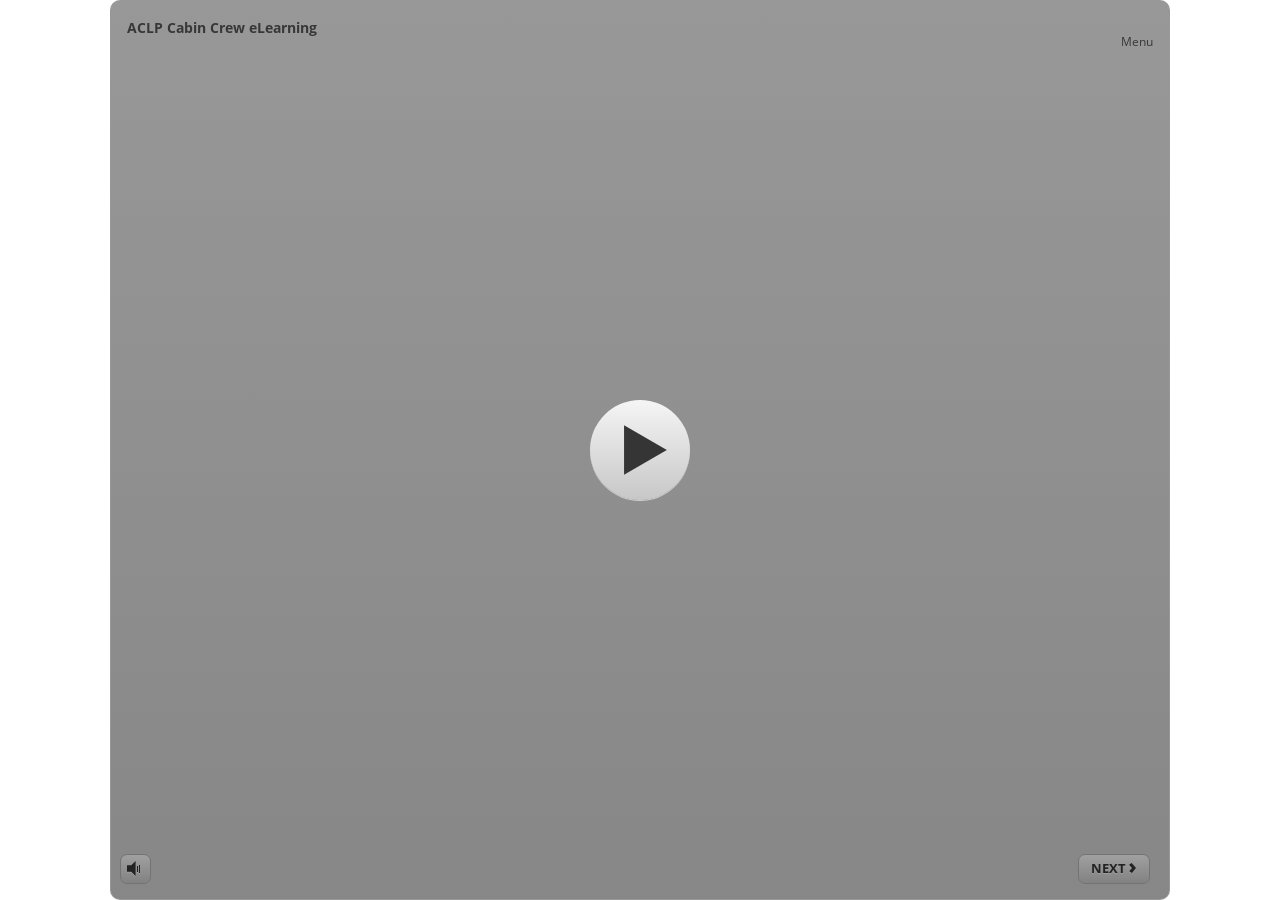
<file: index.html>
﻿<!doctype html>
<html lang="en-US">
<head>
  <meta charset="utf-8">
  <!-- Created using Storyline 360 x64 - http://www.articulate.com  -->
  <!-- version: 3.94.33511.0 -->
  <title>ACLP Cabin Crew eLearning</title>
  <meta http-equiv="x-ua-compatible" content="IE=edge"/>
  <meta name="viewport" content="width=device-width,initial-scale=1,user-scalable=no,shrink-to-fit=no,minimal-ui"/>
  <meta name="apple-mobile-web-app-capable" content="yes"/>
  <style>
    html, body { height: 100%; padding: 0; margin: 0 }
    #app { height: 100%; width: 100%; }
  </style>

  <script>
    window.DS = {};
    window.globals = {
      DATA_PATH_BASE: '',
      HAS_FRAME: true,
      HAS_SLIDE: true,

      lmsPresent: false,
      tinCanPresent: false,
      cmi5Present: false,
      aoSupport: false,
      scale: 'show all',
      captureRc: false,
      browserSize: 'fullscreen',
      bgColor: '#FFFFFF',
      features: 'DropInAcc,DropInBase,DropInCore,DropInInteractions,DropInMisc,DropInVectors,DropInVideo,LayerPresentAsDialog,MultipleQuizTracking,UpdatedThemeEditor',
      themeName: 'classic',
      preloaderColor: '#FFFFFF',
      suppressAnalytics: false,
      productChannel: 'stable',
      publishSource: 'storyline',
      aid: 'auth0|c0dad300-3bee-0134-ec0c-22000b10852c',
      cid: 'c67ae3bb-42a1-4ee0-827a-f5120dc99d04',
      playerVersion: '3.94.33511.0',
      publishTimestamp: '2024-12-18T18:48:22.9662085Z',
      maxIosVideoElements: 10,
      connectionSettings: { mode: 'disabled' },
      hasFeature: function(feature) {
        return this.features.split(',').includes(feature);
      },
      
      parseParams: function(qs) {
        if (window.globals.parsedParams != null) {
          return window.globals.parsedParams;
        }
        qs = (qs || window.location.search.substr(1)).split('+').join(' ');
        var params = {},
            tokens,
            re = /[?&]?([^=]+)=([^&]*)/g;

        while (tokens = re.exec(qs)) {
          params[decodeURIComponent(tokens[1]).trim()] =
            decodeURIComponent(tokens[2]).trim();
        }
        window.globals.parsedParams = params;
        return params;
      }

    };
  </script>
  <script>
    var isIe11 = ('ActiveXObject' in window || window.MSBlobBuilder != null)
      && window.msCrypto != null && !window.ActiveXObject;
    if (isIe11) {
      window.globals.unsupportedBrowser = true;
      document.write(atob('[base64]'));
    }
  </script>

  <script>
    if (window.globals.hasFeature('MultiLanguageSinglePackageSupport')) {
      
      
    }
  </script>

  
  <script>window.THREE = { };</script>
  
</head>
<body style="background: #FFFFFF" class="cs-HTML theme-classic">
  <!-- 360 -->
  <script>!function(){var e,i=/iPhone/i,o=/iPod/i,n=/iPad/i,t=/\biOS-universal(?:.+)Mac\b/i,r=/\bAndroid(?:.+)Mobile\b/i,a=/Android/i,d=/(?:SD4930UR|\bSilk(?:.+)Mobile\b)/i,p=/Silk/i,l=/Windows Phone/i,u=/\bWindows(?:.+)ARM\b/i,b=/BlackBerry/i,s=/BB10/i,c=/Opera Mini/i,f=/\b(CriOS|Chrome)(?:.+)Mobile/i,h=/Mobile(?:.+)Firefox\b/i,v=function(e){return void 0!==e&&"MacIntel"===e.platform&&"number"==typeof e.maxTouchPoints&&e.maxTouchPoints>1&&"undefined"==typeof MSStream};e=function(e){var m={userAgent:"",platform:"",maxTouchPoints:0};e||"undefined"==typeof navigator?"string"==typeof e?m.userAgent=e:e&&e.userAgent&&(m={userAgent:e.userAgent,platform:e.platform,maxTouchPoints:e.maxTouchPoints||0}):m={userAgent:navigator.userAgent,platform:navigator.platform,maxTouchPoints:navigator.maxTouchPoints||0};var g=m.userAgent,y=g.split("[FBAN");void 0!==y[1]&&(g=y[0]),void 0!==(y=g.split("Twitter"))[1]&&(g=y[0]);var A=function(e){return function(i){return i.test(e)}}(g),w={apple:{phone:A(i)&&!A(l),ipod:A(o),tablet:!A(i)&&(A(n)||v(m))&&!A(l),universal:A(t),device:(A(i)||A(o)||A(n)||A(t)||v(m))&&!A(l)},amazon:{phone:A(d),tablet:!A(d)&&A(p),device:A(d)||A(p)},android:{phone:!A(l)&&A(d)||!A(l)&&A(r),tablet:!A(l)&&!A(d)&&!A(r)&&(A(p)||A(a)),device:!A(l)&&(A(d)||A(p)||A(r)||A(a))||A(/\bokhttp\b/i)},windows:{phone:A(l),tablet:A(u),device:A(l)||A(u)},other:{blackberry:A(b),blackberry10:A(s),opera:A(c),firefox:A(h),chrome:A(f),device:A(b)||A(s)||A(c)||A(h)||A(f)},any:!1,phone:!1,tablet:!1};return w.any=w.apple.device||w.android.device||w.windows.device||w.other.device,w.phone=w.apple.phone||w.android.phone||w.windows.phone,w.tablet=w.apple.tablet||w.android.tablet||w.windows.tablet,w}(),"object"==typeof exports&&"undefined"!=typeof module?module.exports=e:"function"==typeof define&&define.amd?define((function(){return e})):this.isMobile=e}();
    window.isMobile.apple.tablet = window.isMobile.apple.tablet ||
      (navigator.platform === 'MacIntel' && navigator.maxTouchPoints > 1);
    window.isMobile.apple.device = window.isMobile.apple.device || window.isMobile.apple.tablet;
    window.isMobile.tablet = window.isMobile.tablet || window.isMobile.apple.tablet;
    window.isMobile.any = window.isMobile.any || window.isMobile.apple.tablet;
  </script>

  <div id="focus-sink" tabindex="-1"></div>

  <div id="preso"></div>
  <script>
    (function() {

      var classTypes = [ 'desktop', 'mobile', 'phone', 'tablet' ];

      var addDeviceClasses = function(prefix, testObj) {
        var curr, i;
        for (i = 0; i < classTypes.length; i++) {
          curr = classTypes[i];
          if (testObj[curr]) {
            document.body.classList.add(prefix + curr);
          }
        }
      };

      var params = window.globals.parseParams(),
          isDevicePreview = params.devicepreview === '1',
          isPhoneOverride = params.deviceType === 'phone' || (isDevicePreview && params.phone == '1'),
          isTabletOverride = (params.deviceType === 'tablet' || isDevicePreview) && !isPhoneOverride,
          isMobileOverride = isPhoneOverride || isTabletOverride;

      var deviceView = {
        desktop: !window.isMobile.any && !isMobileOverride,
        mobile: window.isMobile.any || isMobileOverride,
        phone: isPhoneOverride || (window.isMobile.phone && !isTabletOverride),
        tablet: isTabletOverride || window.isMobile.tablet
      };

      window.globals.deviceView = deviceView;
      window.isMobile.desktop = !window.isMobile.any;
      window.isMobile.mobile = window.isMobile.any;

      addDeviceClasses('view-', deviceView);

    })();
  </script>
  
  <script src='story_content/triggers.js' type=text/javascript></script>
<script src='story_content/user.js' type=text/javascript></script>
  <div class="slide-loader"></div>

  <script>
    if (window.globals.deviceView.isMobile) { var doc = document, loader = doc.body.querySelector('.slide-loader'); [ 1, 2, 3 ].forEach(function(n) { var d = doc.createElement('div'); d.style.backgroundColor = window.globals.preloaderColor; d.classList.add('mobile-loader-dot'); d.classList.add('dot' + n); loader.appendChild(d); }); }
  </script>

  <div class="mobile-load-title-overlay" style="display: none">
    <div class="mobile-load-title">ACLP Cabin Crew eLearning</div>
  </div>

  <div class="mobile-chrome-warning"></div>

  
<style>
  .warn-connection-dialog {
    display: none;
    background: transparent;
    pointer-events: all;
    position: fixed;
    left: 0;
    top: 0;
    width: 100%;
    height: 100%;
    z-index: 999;
  }

  .warn-connection-content {
    pointer-events: all;
    border-radius: 4px;
    background: white;
    border: 1px solid #E7E7E7;
    color: #333333;
    box-shadow: 0 2px 4px rgba(0, 0, 0, 0.25);
    transition: all 150ms ease-out;
    position: absolute;
    white-space: nowrap;
  }

  .view-phone.is-landscape .warn-connection-content {
    left: 23px;
    bottom: 23px;
  }

  .view-tablet.is-landscape .warn-connection-content {
    left: 50%;
    top: 20px;
    transform: translateX(-50%);
  }

  .view-mobile.is-portrait .warn-connection-content {
    transform: translate(-50%, calc(-100% - 15px));
  }

  .warn-connection-content p {
    display: inline-block;
    margin: 0 8px 0 0;
    line-height: 33px;
    font-size: 11px;
  }

  .warn-connection-content svg {
    position: relative;
    vertical-align: middle;
    margin: 0 2px 2px 8px;
  }

  .view-desktop .warn-connection-content {
    left: 1.5em;
    bottom: 1.5em;
  }

  .view-desktop .warn-connection-content p {
    font-size: 1.1em;
  }

  .is-offline .warn-connection-dialog {
    display: block;
  }

  .is-offline .cs-panel * {
    pointer-events: none !important;
  }

  .is-offline .cs-panel {
    pointer-events: all !important;
  }

  .is-offline #nav-controls * {
    pointer-events: none !important;
  }

  .is-offline #nav-controls {
    pointer-events: all !important;
  }
</style>

<div class="warn-connection-dialog" role="alertdialog" aria-modal="true" tabindex="0" aria-labelledby="warn-connection-message">
  <div class="warn-connection-content">
    <svg width="17" height="15" viewBox="0 0 17 15" xmlns="http://www.w3.org/2000/svg">
      <path fill="#8F0000" stroke="white" d="M16.07,12.98 L15.88,12.23 L9.51,1.21 C8.97,0.26,7.6,0.26,7.06,1.21 L0.69,12.23 C0.15,13.16,0.81,14.36,1.91,14.36 H14.65 C15.47,14.36,16.05,13.7,16.07,12.98 Z"/>
      <path fill="white" stroke="white" d="M8.58,5.5 C8.35,5.28,8.5,5.35,8.21,5.32 C8.09,5.35,7.97,5.49,7.96,5.67 C7.97,5.79,7.98,5.92,7.98,6.04 L7.98,6.04 C7.99,6.17,8,6.31,8.01,6.43 L8.01,6.44 C8.03,6.92,8.06,7.41,8.09,7.9 L8.09,7.9 C8.12,8.39,8.14,8.88,8.17,9.37 C8.17,9.39,8.18,9.42,8.2,9.44 C8.23,9.46,8.25,9.47,8.28,9.47 C8.31,9.47,8.34,9.46,8.35,9.44 C8.37,9.43,8.38,9.4,8.39,9.35 L8.39,9.34 C8.39,9.24,8.4,9.15,8.4,9.05 L8.4,9.05 C8.41,8.96,8.41,8.86,8.42,8.75 C8.43,8.44,8.45,8.12,8.47,7.81 L8.47,7.81 C8.49,7.49,8.51,7.18,8.53,6.87 C8.55,6.46,8.56,6.05,8.59,5.64 L8.6,5.62 C8.6,5.57,8.59,5.53,8.58,5.5 L8.21,5.32 Z"/>
      <circle fill="white" stroke="white" cx="8.3" cy="11.35" r="0.3"/>
    </svg>
    <p id="warn-connection-message">You are offline. Trying to reconnect...</p>
  </div>
</div>

<script>
  (function() {
    window.DS.connection = {
      warningShown: false,
      assets: {},
      loadingAssetGroup: false,
      retryDelay: 500
    };

    var connectionSettings = window.globals.connectionSettings || {};

    var useConnectionMessages = window.AbortController != null &&
      window.location.protocol != 'file:' &&
      connectionSettings.mode === 'normal';

    window.DS.connection.useConnectionMessages = useConnectionMessages;

    var assetCount = 0;
    var checkLoadedId;


    if (useConnectionMessages && connectionSettings != null) {
      var contentEl = document.querySelector('.warn-connection-content');
      var messageEl = contentEl.querySelector('p');

      if (connectionSettings.useDarkTheme) {
        contentEl.style.borderColor = '#BABBBA';
        contentEl.style.backgroundColor = '#282828';
        contentEl.style.color = '#FFFFFF';
      }

      if (connectionSettings.message != null) {
        messageEl.textContent = window.decodeURIComponent(connectionSettings.message);
      }
    }

    function checkAssetsReady() {
      for (var i in DS.connection.assets) {
        if (!DS.connection.assets[i].success) {
          return false;
        }
      }
      return true;
    }

    function stopAssetGroup() {
      if (!useConnectionMessages) { return; }

      assetCount = 0;

      DS.connection.oldAssetGroup = DS.connection.assets;
      DS.connection.assets = {};
      DS.connection.loadingAssetGroup = false;
      clearInterval(checkLoadedId);
    }

    function startAssetGroup() {
      if (!useConnectionMessages) { return; }
      var ticks = 0;
      clearInterval(checkLoadedId);
      checkLoadedId = setInterval(function() {
        var loaded = 0;
        if (assetCount === 0 && loaded === 0) {
          clearInterval(checkLoadedId);
          return;
        }

        for (var i in DS.connection.assets) {
          if (DS.connection.assets[i].success) {
            loaded++;
          }
        }

        if (assetCount === loaded && checkAssetsReady()) {
          for (var i in DS.connection.assets) {
            if (DS.connection.assets[i].action) {
              DS.connection.assets[i].action();
            }
          }
          hideWarning();
          stopAssetGroup();
        }
      }, 100)
    }

    function requiredAsset(url, action, retry, type) {
      if (!useConnectionMessages) { return; }
      if (DS.connection.assets[url]) { return; }

      DS.connection.assets[url] = {
        success: false, action: action, retry: retry, type: type
      };
      assetCount = Object.keys(DS.connection.assets).length;
      if (!DS.connection.loadingAssetGroup) {
        startAssetGroup();
      }
      DS.connection.loadingAssetGroup = true;
    }

    function assetLoaded(url) {
      if (!useConnectionMessages) { return; }
      if (DS.connection.assets[url]) {
        DS.connection.assets[url].success = true;
      }
    }

    function assetFailed(url) {
      if (!useConnectionMessages) { return; }
      if (!DS.connection.assets[url]) {
        if (/\.js$/.test(url) && url.indexOf('transcripts') === -1) {
          setTimeout(function() {
            if (DS.connection.lastSlideLoaded != null) {
              DS.connection.lastSlideLoaded();
            }
          }, DS.connection.retryDelay);
        }
        return;
      }
      if (!DS.connection.warningShown) { showWarning(); }
      if (DS.connection.assets[url].retry) {
        setTimeout(function() {
          if (!DS.connection.assets[url].success) {
            DS.connection.assets[url].retry()
          }
        }, DS.connection.retryDelay);
      }
    }

    function hideWarning() {
      document.body.classList.remove('is-offline');
      DS.connection.warningShown = false;
      enableKeys();
    }
    DS.connection.hideWarning = hideWarning

    function showWarning(btn) {
      document.body.classList.add('is-offline')
      DS.connection.warningShown = true;
      updateWarningPosition();
      disableKeys();
    }

    function updateWarningPosition() {
      if (!DS.connection.warningShown) {
        return;
      }

      var isPortrait = document.body.classList.contains('is-portrait');
      var isMobile = document.body.classList.contains('view-mobile');
      var warningEl = document.querySelector('.warn-connection-content');

      if (isPortrait && isMobile) {
        var slide = document.querySelector('.primary-slide');
        var slideRect = slide != null
          ? slide.getBoundingClientRect()
          : { top: window.innerHeight, left: 0, width: window.innerWidth };

        warningEl.style.top = `${slideRect.top}px`
        warningEl.style.left = `${slideRect.left + slideRect.width / 2}px`
      } else {
        warningEl.style.top = null;
        warningEl.style.left = null;
      }

      window.requestAnimationFrame(updateWarningPosition);
    }

    function onDisableKeyDown(e) {
      e.preventDefault();
      e.stopImmediatePropagation();
    }

    function onDisableKeyUp(e) {
      e.preventDefault();
      e.stopImmediatePropagation();
    }

    var accStyle = document.createElement('style');
    var warnDialogEl = document.querySelector('.warn-connection-dialog');

    function disableKeys() {
      if (DS.views && DS.views.nsStack && DS.views.nsStack.length === 1) {
        DS.views.nsStack[0].tabReachable = false
        DS.views.nsStack[0].updateTabIndex(true, true);
      }

      accStyle.innerHTML = '.acc-shadow-dom { display: none; }';
      document.body.appendChild(accStyle);

      warnDialogEl.parentNode.append(warnDialogEl);
      warnDialogEl.focus();
    }

    function enableKeys() {
      accStyle.remove();
      if (DS.views && DS.views.nsStack && DS.views.nsStack.length === 1 && DS.views.nsStack[0].name === '_frame') {
        DS.views.nsStack[0].tabReachable = true;
        DS.views.nsStack[0].updateTabIndex();
      }
    }

    // these will all be noops if the feature flag isn't set in
    // the data and `window.globals.features`
    DS.connection.requiredAsset = requiredAsset;
    DS.connection.assetLoaded = assetLoaded;
    DS.connection.assetFailed = assetFailed;
    DS.connection.stopAssetGroup = stopAssetGroup;
    DS.connection.startAssetGroup = startAssetGroup;
  })();
</script>


  <script>
    
    if (window.autoSpider && window.vInterfaceObject) {
      document.querySelector('.mobile-load-title-overlay').style.display = 'none';
    }
  </script>

  

  <link rel="stylesheet" href="html5/data/css/output.min.css" data-noprefix/>
</body>
<script src="html5/lib/scripts/bootstrapper.min.js"></script>
</html>
</file>
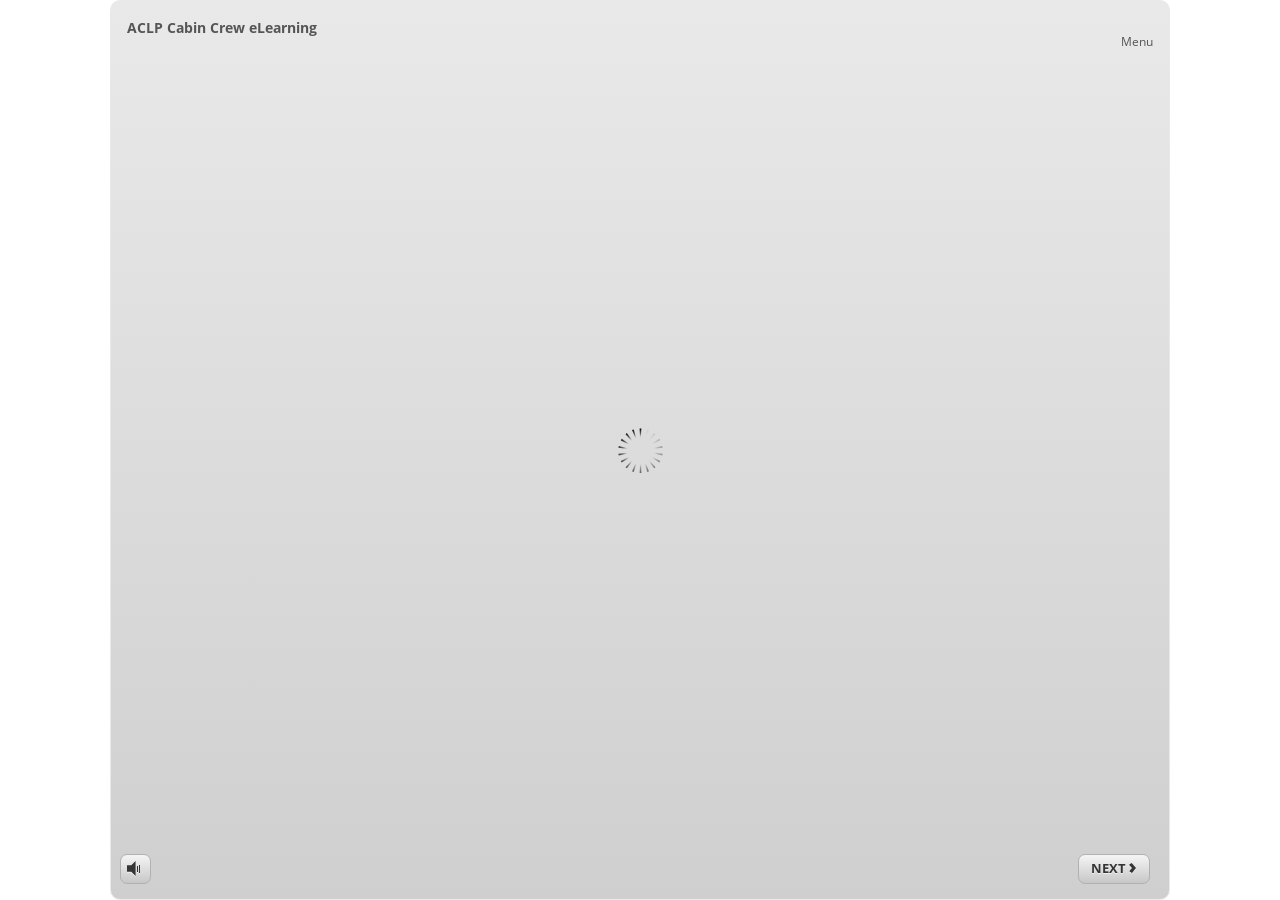
<file: index_lms.html>
﻿<!doctype html>
<html lang="en-US">
<head>
  <meta charset="utf-8">
  <!-- Created using Storyline 360 x64 - http://www.articulate.com  -->
  <!-- version: 3.94.33511.0 -->
  <title>ACLP Cabin Crew eLearning</title>
  <meta http-equiv="x-ua-compatible" content="IE=edge"/>
  <meta name="viewport" content="width=device-width,initial-scale=1,user-scalable=no,shrink-to-fit=no,minimal-ui"/>
  <meta name="apple-mobile-web-app-capable" content="yes"/>
  <style>
    html, body { height: 100%; padding: 0; margin: 0 }
    #app { height: 100%; width: 100%; }
  </style>

  <script>
    window.DS = {};
    window.globals = {
      DATA_PATH_BASE: '',
      HAS_FRAME: true,
      HAS_SLIDE: true,

      lmsPresent: true,
      tinCanPresent: false,
      cmi5Present: false,
      aoSupport: false,
      scale: 'show all',
      captureRc: false,
      browserSize: 'fullscreen',
      bgColor: '#FFFFFF',
      features: 'DropInAcc,DropInBase,DropInCore,DropInInteractions,DropInMisc,DropInVectors,DropInVideo,LayerPresentAsDialog,MultipleQuizTracking,UpdatedThemeEditor',
      themeName: 'classic',
      preloaderColor: '#FFFFFF',
      suppressAnalytics: false,
      productChannel: 'stable',
      publishSource: 'storyline',
      aid: 'auth0|c0dad300-3bee-0134-ec0c-22000b10852c',
      cid: 'c67ae3bb-42a1-4ee0-827a-f5120dc99d04',
      playerVersion: '3.94.33511.0',
      publishTimestamp: '2024-12-18T18:48:23.0034899Z',
      maxIosVideoElements: 10,
      connectionSettings: { mode: 'disabled' },
      hasFeature: function(feature) {
        return this.features.split(',').includes(feature);
      },
      
      parseParams: function(qs) {
        if (window.globals.parsedParams != null) {
          return window.globals.parsedParams;
        }
        qs = (qs || window.location.search.substr(1)).split('+').join(' ');
        var params = {},
            tokens,
            re = /[?&]?([^=]+)=([^&]*)/g;

        while (tokens = re.exec(qs)) {
          params[decodeURIComponent(tokens[1]).trim()] =
            decodeURIComponent(tokens[2]).trim();
        }
        window.globals.parsedParams = params;
        return params;
      }

    };
  </script>
  <script>
    var isIe11 = ('ActiveXObject' in window || window.MSBlobBuilder != null)
      && window.msCrypto != null && !window.ActiveXObject;
    if (isIe11) {
      window.globals.unsupportedBrowser = true;
      document.write(atob('[base64]'));
    }
  </script>

  <script>
    if (window.globals.hasFeature('MultiLanguageSinglePackageSupport')) {
      
      
    }
  </script>

  <script src="lms/scormdriver.js" charset="utf-8"></script>
  <script>window.THREE = { };</script>
  
</head>
<body style="background: #FFFFFF" class="cs-HTML theme-classic">
  <!-- 360 -->
  <script>!function(){var e,i=/iPhone/i,o=/iPod/i,n=/iPad/i,t=/\biOS-universal(?:.+)Mac\b/i,r=/\bAndroid(?:.+)Mobile\b/i,a=/Android/i,d=/(?:SD4930UR|\bSilk(?:.+)Mobile\b)/i,p=/Silk/i,l=/Windows Phone/i,u=/\bWindows(?:.+)ARM\b/i,b=/BlackBerry/i,s=/BB10/i,c=/Opera Mini/i,f=/\b(CriOS|Chrome)(?:.+)Mobile/i,h=/Mobile(?:.+)Firefox\b/i,v=function(e){return void 0!==e&&"MacIntel"===e.platform&&"number"==typeof e.maxTouchPoints&&e.maxTouchPoints>1&&"undefined"==typeof MSStream};e=function(e){var m={userAgent:"",platform:"",maxTouchPoints:0};e||"undefined"==typeof navigator?"string"==typeof e?m.userAgent=e:e&&e.userAgent&&(m={userAgent:e.userAgent,platform:e.platform,maxTouchPoints:e.maxTouchPoints||0}):m={userAgent:navigator.userAgent,platform:navigator.platform,maxTouchPoints:navigator.maxTouchPoints||0};var g=m.userAgent,y=g.split("[FBAN");void 0!==y[1]&&(g=y[0]),void 0!==(y=g.split("Twitter"))[1]&&(g=y[0]);var A=function(e){return function(i){return i.test(e)}}(g),w={apple:{phone:A(i)&&!A(l),ipod:A(o),tablet:!A(i)&&(A(n)||v(m))&&!A(l),universal:A(t),device:(A(i)||A(o)||A(n)||A(t)||v(m))&&!A(l)},amazon:{phone:A(d),tablet:!A(d)&&A(p),device:A(d)||A(p)},android:{phone:!A(l)&&A(d)||!A(l)&&A(r),tablet:!A(l)&&!A(d)&&!A(r)&&(A(p)||A(a)),device:!A(l)&&(A(d)||A(p)||A(r)||A(a))||A(/\bokhttp\b/i)},windows:{phone:A(l),tablet:A(u),device:A(l)||A(u)},other:{blackberry:A(b),blackberry10:A(s),opera:A(c),firefox:A(h),chrome:A(f),device:A(b)||A(s)||A(c)||A(h)||A(f)},any:!1,phone:!1,tablet:!1};return w.any=w.apple.device||w.android.device||w.windows.device||w.other.device,w.phone=w.apple.phone||w.android.phone||w.windows.phone,w.tablet=w.apple.tablet||w.android.tablet||w.windows.tablet,w}(),"object"==typeof exports&&"undefined"!=typeof module?module.exports=e:"function"==typeof define&&define.amd?define((function(){return e})):this.isMobile=e}();
    window.isMobile.apple.tablet = window.isMobile.apple.tablet ||
      (navigator.platform === 'MacIntel' && navigator.maxTouchPoints > 1);
    window.isMobile.apple.device = window.isMobile.apple.device || window.isMobile.apple.tablet;
    window.isMobile.tablet = window.isMobile.tablet || window.isMobile.apple.tablet;
    window.isMobile.any = window.isMobile.any || window.isMobile.apple.tablet;
  </script>

  <div id="focus-sink" tabindex="-1"></div>

  <div id="preso"></div>
  <script>
    (function() {

      var classTypes = [ 'desktop', 'mobile', 'phone', 'tablet' ];

      var addDeviceClasses = function(prefix, testObj) {
        var curr, i;
        for (i = 0; i < classTypes.length; i++) {
          curr = classTypes[i];
          if (testObj[curr]) {
            document.body.classList.add(prefix + curr);
          }
        }
      };

      var params = window.globals.parseParams(),
          isDevicePreview = params.devicepreview === '1',
          isPhoneOverride = params.deviceType === 'phone' || (isDevicePreview && params.phone == '1'),
          isTabletOverride = (params.deviceType === 'tablet' || isDevicePreview) && !isPhoneOverride,
          isMobileOverride = isPhoneOverride || isTabletOverride;

      var deviceView = {
        desktop: !window.isMobile.any && !isMobileOverride,
        mobile: window.isMobile.any || isMobileOverride,
        phone: isPhoneOverride || (window.isMobile.phone && !isTabletOverride),
        tablet: isTabletOverride || window.isMobile.tablet
      };

      window.globals.deviceView = deviceView;
      window.isMobile.desktop = !window.isMobile.any;
      window.isMobile.mobile = window.isMobile.any;

      addDeviceClasses('view-', deviceView);

    })();
  </script>
  
  <script src='story_content/triggers.js' type=text/javascript></script>
<script src='story_content/user.js' type=text/javascript></script>
  <div class="slide-loader"></div>

  <script>
    if (window.globals.deviceView.isMobile) { var doc = document, loader = doc.body.querySelector('.slide-loader'); [ 1, 2, 3 ].forEach(function(n) { var d = doc.createElement('div'); d.style.backgroundColor = window.globals.preloaderColor; d.classList.add('mobile-loader-dot'); d.classList.add('dot' + n); loader.appendChild(d); }); }
  </script>

  <div class="mobile-load-title-overlay" style="display: none">
    <div class="mobile-load-title">ACLP Cabin Crew eLearning</div>
  </div>

  <div class="mobile-chrome-warning"></div>

  
<style>
  .warn-connection-dialog {
    display: none;
    background: transparent;
    pointer-events: all;
    position: fixed;
    left: 0;
    top: 0;
    width: 100%;
    height: 100%;
    z-index: 999;
  }

  .warn-connection-content {
    pointer-events: all;
    border-radius: 4px;
    background: white;
    border: 1px solid #E7E7E7;
    color: #333333;
    box-shadow: 0 2px 4px rgba(0, 0, 0, 0.25);
    transition: all 150ms ease-out;
    position: absolute;
    white-space: nowrap;
  }

  .view-phone.is-landscape .warn-connection-content {
    left: 23px;
    bottom: 23px;
  }

  .view-tablet.is-landscape .warn-connection-content {
    left: 50%;
    top: 20px;
    transform: translateX(-50%);
  }

  .view-mobile.is-portrait .warn-connection-content {
    transform: translate(-50%, calc(-100% - 15px));
  }

  .warn-connection-content p {
    display: inline-block;
    margin: 0 8px 0 0;
    line-height: 33px;
    font-size: 11px;
  }

  .warn-connection-content svg {
    position: relative;
    vertical-align: middle;
    margin: 0 2px 2px 8px;
  }

  .view-desktop .warn-connection-content {
    left: 1.5em;
    bottom: 1.5em;
  }

  .view-desktop .warn-connection-content p {
    font-size: 1.1em;
  }

  .is-offline .warn-connection-dialog {
    display: block;
  }

  .is-offline .cs-panel * {
    pointer-events: none !important;
  }

  .is-offline .cs-panel {
    pointer-events: all !important;
  }

  .is-offline #nav-controls * {
    pointer-events: none !important;
  }

  .is-offline #nav-controls {
    pointer-events: all !important;
  }
</style>

<div class="warn-connection-dialog" role="alertdialog" aria-modal="true" tabindex="0" aria-labelledby="warn-connection-message">
  <div class="warn-connection-content">
    <svg width="17" height="15" viewBox="0 0 17 15" xmlns="http://www.w3.org/2000/svg">
      <path fill="#8F0000" stroke="white" d="M16.07,12.98 L15.88,12.23 L9.51,1.21 C8.97,0.26,7.6,0.26,7.06,1.21 L0.69,12.23 C0.15,13.16,0.81,14.36,1.91,14.36 H14.65 C15.47,14.36,16.05,13.7,16.07,12.98 Z"/>
      <path fill="white" stroke="white" d="M8.58,5.5 C8.35,5.28,8.5,5.35,8.21,5.32 C8.09,5.35,7.97,5.49,7.96,5.67 C7.97,5.79,7.98,5.92,7.98,6.04 L7.98,6.04 C7.99,6.17,8,6.31,8.01,6.43 L8.01,6.44 C8.03,6.92,8.06,7.41,8.09,7.9 L8.09,7.9 C8.12,8.39,8.14,8.88,8.17,9.37 C8.17,9.39,8.18,9.42,8.2,9.44 C8.23,9.46,8.25,9.47,8.28,9.47 C8.31,9.47,8.34,9.46,8.35,9.44 C8.37,9.43,8.38,9.4,8.39,9.35 L8.39,9.34 C8.39,9.24,8.4,9.15,8.4,9.05 L8.4,9.05 C8.41,8.96,8.41,8.86,8.42,8.75 C8.43,8.44,8.45,8.12,8.47,7.81 L8.47,7.81 C8.49,7.49,8.51,7.18,8.53,6.87 C8.55,6.46,8.56,6.05,8.59,5.64 L8.6,5.62 C8.6,5.57,8.59,5.53,8.58,5.5 L8.21,5.32 Z"/>
      <circle fill="white" stroke="white" cx="8.3" cy="11.35" r="0.3"/>
    </svg>
    <p id="warn-connection-message">You are offline. Trying to reconnect...</p>
  </div>
</div>

<script>
  (function() {
    window.DS.connection = {
      warningShown: false,
      assets: {},
      loadingAssetGroup: false,
      retryDelay: 500
    };

    var connectionSettings = window.globals.connectionSettings || {};

    var useConnectionMessages = window.AbortController != null &&
      window.location.protocol != 'file:' &&
      connectionSettings.mode === 'normal';

    window.DS.connection.useConnectionMessages = useConnectionMessages;

    var assetCount = 0;
    var checkLoadedId;


    if (useConnectionMessages && connectionSettings != null) {
      var contentEl = document.querySelector('.warn-connection-content');
      var messageEl = contentEl.querySelector('p');

      if (connectionSettings.useDarkTheme) {
        contentEl.style.borderColor = '#BABBBA';
        contentEl.style.backgroundColor = '#282828';
        contentEl.style.color = '#FFFFFF';
      }

      if (connectionSettings.message != null) {
        messageEl.textContent = window.decodeURIComponent(connectionSettings.message);
      }
    }

    function checkAssetsReady() {
      for (var i in DS.connection.assets) {
        if (!DS.connection.assets[i].success) {
          return false;
        }
      }
      return true;
    }

    function stopAssetGroup() {
      if (!useConnectionMessages) { return; }

      assetCount = 0;

      DS.connection.oldAssetGroup = DS.connection.assets;
      DS.connection.assets = {};
      DS.connection.loadingAssetGroup = false;
      clearInterval(checkLoadedId);
    }

    function startAssetGroup() {
      if (!useConnectionMessages) { return; }
      var ticks = 0;
      clearInterval(checkLoadedId);
      checkLoadedId = setInterval(function() {
        var loaded = 0;
        if (assetCount === 0 && loaded === 0) {
          clearInterval(checkLoadedId);
          return;
        }

        for (var i in DS.connection.assets) {
          if (DS.connection.assets[i].success) {
            loaded++;
          }
        }

        if (assetCount === loaded && checkAssetsReady()) {
          for (var i in DS.connection.assets) {
            if (DS.connection.assets[i].action) {
              DS.connection.assets[i].action();
            }
          }
          hideWarning();
          stopAssetGroup();
        }
      }, 100)
    }

    function requiredAsset(url, action, retry, type) {
      if (!useConnectionMessages) { return; }
      if (DS.connection.assets[url]) { return; }

      DS.connection.assets[url] = {
        success: false, action: action, retry: retry, type: type
      };
      assetCount = Object.keys(DS.connection.assets).length;
      if (!DS.connection.loadingAssetGroup) {
        startAssetGroup();
      }
      DS.connection.loadingAssetGroup = true;
    }

    function assetLoaded(url) {
      if (!useConnectionMessages) { return; }
      if (DS.connection.assets[url]) {
        DS.connection.assets[url].success = true;
      }
    }

    function assetFailed(url) {
      if (!useConnectionMessages) { return; }
      if (!DS.connection.assets[url]) {
        if (/\.js$/.test(url) && url.indexOf('transcripts') === -1) {
          setTimeout(function() {
            if (DS.connection.lastSlideLoaded != null) {
              DS.connection.lastSlideLoaded();
            }
          }, DS.connection.retryDelay);
        }
        return;
      }
      if (!DS.connection.warningShown) { showWarning(); }
      if (DS.connection.assets[url].retry) {
        setTimeout(function() {
          if (!DS.connection.assets[url].success) {
            DS.connection.assets[url].retry()
          }
        }, DS.connection.retryDelay);
      }
    }

    function hideWarning() {
      document.body.classList.remove('is-offline');
      DS.connection.warningShown = false;
      enableKeys();
    }
    DS.connection.hideWarning = hideWarning

    function showWarning(btn) {
      document.body.classList.add('is-offline')
      DS.connection.warningShown = true;
      updateWarningPosition();
      disableKeys();
    }

    function updateWarningPosition() {
      if (!DS.connection.warningShown) {
        return;
      }

      var isPortrait = document.body.classList.contains('is-portrait');
      var isMobile = document.body.classList.contains('view-mobile');
      var warningEl = document.querySelector('.warn-connection-content');

      if (isPortrait && isMobile) {
        var slide = document.querySelector('.primary-slide');
        var slideRect = slide != null
          ? slide.getBoundingClientRect()
          : { top: window.innerHeight, left: 0, width: window.innerWidth };

        warningEl.style.top = `${slideRect.top}px`
        warningEl.style.left = `${slideRect.left + slideRect.width / 2}px`
      } else {
        warningEl.style.top = null;
        warningEl.style.left = null;
      }

      window.requestAnimationFrame(updateWarningPosition);
    }

    function onDisableKeyDown(e) {
      e.preventDefault();
      e.stopImmediatePropagation();
    }

    function onDisableKeyUp(e) {
      e.preventDefault();
      e.stopImmediatePropagation();
    }

    var accStyle = document.createElement('style');
    var warnDialogEl = document.querySelector('.warn-connection-dialog');

    function disableKeys() {
      if (DS.views && DS.views.nsStack && DS.views.nsStack.length === 1) {
        DS.views.nsStack[0].tabReachable = false
        DS.views.nsStack[0].updateTabIndex(true, true);
      }

      accStyle.innerHTML = '.acc-shadow-dom { display: none; }';
      document.body.appendChild(accStyle);

      warnDialogEl.parentNode.append(warnDialogEl);
      warnDialogEl.focus();
    }

    function enableKeys() {
      accStyle.remove();
      if (DS.views && DS.views.nsStack && DS.views.nsStack.length === 1 && DS.views.nsStack[0].name === '_frame') {
        DS.views.nsStack[0].tabReachable = true;
        DS.views.nsStack[0].updateTabIndex();
      }
    }

    // these will all be noops if the feature flag isn't set in
    // the data and `window.globals.features`
    DS.connection.requiredAsset = requiredAsset;
    DS.connection.assetLoaded = assetLoaded;
    DS.connection.assetFailed = assetFailed;
    DS.connection.stopAssetGroup = stopAssetGroup;
    DS.connection.startAssetGroup = startAssetGroup;
  })();
</script>


  <script>
    
    if (window.autoSpider && window.vInterfaceObject) {
      document.querySelector('.mobile-load-title-overlay').style.display = 'none';
    }
  </script>

  

  <link rel="stylesheet" href="html5/data/css/output.min.css" data-noprefix/>
</body>
<script src="html5/lib/scripts/bootstrapper.min.js"></script>
</html>
</file>
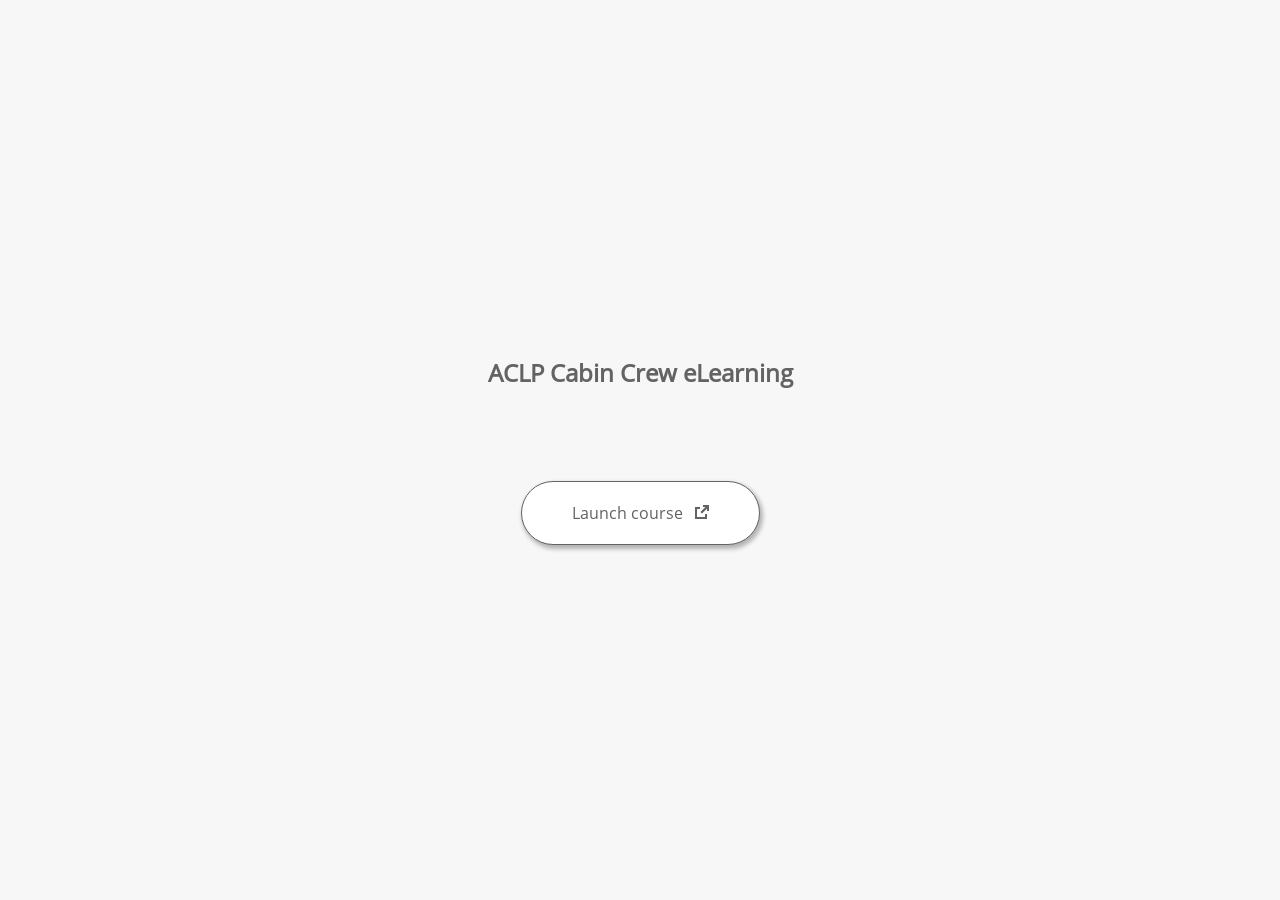
<file: launcher.html>
﻿<html lang="en-US">
	<head>
		<!-- Created using Storyline 360 x64 - http://www.articulate.com  --> 
		<!-- version: 3.94.33511.0 --> 

		<title>ACLP Cabin Crew eLearning</title>
    <style>
      @font-face {
        font-family: "Open Sans Full";
        font-style: normal;
        font-weight: 400;
        src: local("Open Sans"),
             local("OpenSans"),
             url(html5/lib/stylesheets/mobile-fonts/open-sans-regular.woff) format("woff")
      }
      body {
        background-color: #F7F7F7;
      }
      h1 {
        color: #636363;
        font-family: "Open Sans Full", Helvetica, sans-serif;
        font-size: 150%;
        margin-bottom: 92px;
        padding-bottom: 0;
      }

      button {
        background-color: #FFF;
        border: 1px solid #636363;
        border-radius: 80px;
        box-shadow: 2px 3px 4px 1px rgba(39, 39, 39, 0.33);
        color: #636363;
        font-family: "Open Sans Full", Helvetica, sans-serif;
        font-size: 100%;
        padding: 20px 50px;
      }
      img {
        height: 15px;
        width: 15px;
        margin-left: 8px;
      }
    </style>
		<script>
			
			/******************************************************************************/
			//
			// NOTE TO DEVELOPERS:
			// The following code should be integrated with your web page in order to open
			// the presentation in a new window.  To launch the presentation immediately, 
			// simply copy the code below into your web page.  To launch the presentation
			// when a button or link is clicked, call LaunchPresentation when the onClick
			// event is triggered.
			//
			/******************************************************************************/		
		
		
			var Safari =  (navigator.appVersion.indexOf("Safari") >= 0);
			
			var g_bChromeless = false;
			var g_bResizeable = false;
			var g_nContentWidth = 1044;
			var g_nContentHeight = 886;
			var g_strStartPage = "index_lms.html" + document.location.search;
			var g_strBrowserSize = "fullscreen";
		
			function LaunchContent()
			{
				var nWidth = screen.availWidth;
				var nHeight = screen.availHeight;

				if (nWidth > g_nContentWidth && nHeight > g_nContentHeight && g_strBrowserSize != "fullscreen")
				{
					nWidth = g_nContentWidth;
					nHeight = g_nContentHeight;
					
					if (!Safari && !g_bChromeless)
					{
						nWidth += 17;
					}
				}

				// Build the options string
				var strOptions = "width=" + nWidth +",height=" + nHeight;
				if (g_bResizeable)
				{
					strOptions += ",resizable=yes"
				}
				else
				{
					strOptions += ",resizable=no"
				}

				if (g_bChromeless)
				{
					strOptions += ", status=0, toolbar=0, location=0, menubar=0, scrollbars=0";
				}
				else
				{
					strOptions += ", status=1, toolbar=1, location=1, menubar=1, scrollbars=1";
				}

				// Launch the URL
				if (Safari)
				{
					var oWnd = window.open("", "_blank", strOptions);
					oWnd.location = g_strStartPage;
				}
				else
				{
					window.open(g_strStartPage , "_blank", strOptions);
				}
			}

			
			
		</script>
		
	</head>
	
	<body onload="setTimeout('LaunchContent()', 100);">
		<center>
			<table width="100%" height="100%" border="0" cellpadding="0" cellspacing="0">
				<tr>
					<td>
						<center>
              <h1 tabIndex="-1">ACLP Cabin Crew eLearning</h1>
							<button onclick="LaunchContent()" aria-label="Launch course: opens in new window">Launch course <img src="story_content/external_window.png" style="border-style: none; height: 14px; width: 14px;" tabIndex="-1" aria-hidden="true"/></button>
						</center>
					</td>
				</tr>
			</table>
		</center>
	</body>
</html>
</file>
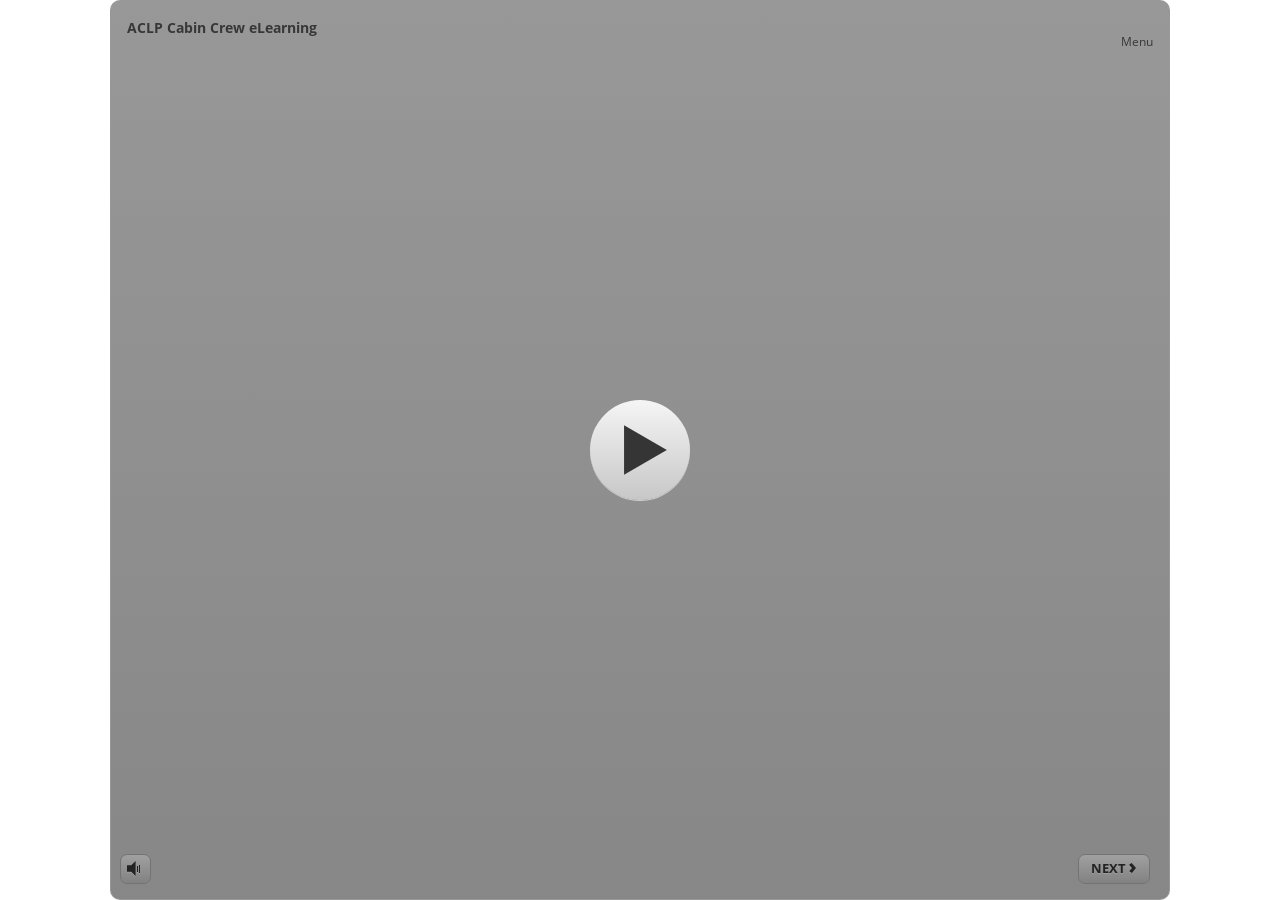
<file: story.html>
﻿<!doctype html>
<html lang="en-US">
<head>
  <meta charset="utf-8">
  <!-- Created using Storyline 360 x64 - http://www.articulate.com  -->
  <!-- version: 3.94.33511.0 -->
  <title>ACLP Cabin Crew eLearning</title>
  <meta http-equiv="x-ua-compatible" content="IE=edge"/>
  <meta name="viewport" content="width=device-width,initial-scale=1,user-scalable=no,shrink-to-fit=no,minimal-ui"/>
  <meta name="apple-mobile-web-app-capable" content="yes"/>
  <style>
    html, body { height: 100%; padding: 0; margin: 0 }
    #app { height: 100%; width: 100%; }
  </style>

  <script>
    window.DS = {};
    window.globals = {
      DATA_PATH_BASE: '',
      HAS_FRAME: true,
      HAS_SLIDE: true,

      lmsPresent: false,
      tinCanPresent: false,
      cmi5Present: false,
      aoSupport: false,
      scale: 'show all',
      captureRc: false,
      browserSize: 'fullscreen',
      bgColor: '#FFFFFF',
      features: 'DropInAcc,DropInBase,DropInCore,DropInInteractions,DropInMisc,DropInVectors,DropInVideo,LayerPresentAsDialog,MultipleQuizTracking,UpdatedThemeEditor',
      themeName: 'classic',
      preloaderColor: '#FFFFFF',
      suppressAnalytics: false,
      productChannel: 'stable',
      publishSource: 'storyline',
      aid: 'auth0|c0dad300-3bee-0134-ec0c-22000b10852c',
      cid: 'c67ae3bb-42a1-4ee0-827a-f5120dc99d04',
      playerVersion: '3.94.33511.0',
      publishTimestamp: '2024-12-18T18:48:22.9662085Z',
      maxIosVideoElements: 10,
      connectionSettings: { mode: 'disabled' },
      hasFeature: function(feature) {
        return this.features.split(',').includes(feature);
      },
      
      parseParams: function(qs) {
        if (window.globals.parsedParams != null) {
          return window.globals.parsedParams;
        }
        qs = (qs || window.location.search.substr(1)).split('+').join(' ');
        var params = {},
            tokens,
            re = /[?&]?([^=]+)=([^&]*)/g;

        while (tokens = re.exec(qs)) {
          params[decodeURIComponent(tokens[1]).trim()] =
            decodeURIComponent(tokens[2]).trim();
        }
        window.globals.parsedParams = params;
        return params;
      }

    };
  </script>
  <script>
    var isIe11 = ('ActiveXObject' in window || window.MSBlobBuilder != null)
      && window.msCrypto != null && !window.ActiveXObject;
    if (isIe11) {
      window.globals.unsupportedBrowser = true;
      document.write(atob('[base64]'));
    }
  </script>

  <script>
    if (window.globals.hasFeature('MultiLanguageSinglePackageSupport')) {
      
      
    }
  </script>

  
  <script>window.THREE = { };</script>
  
</head>
<body style="background: #FFFFFF" class="cs-HTML theme-classic">
  <!-- 360 -->
  <script>!function(){var e,i=/iPhone/i,o=/iPod/i,n=/iPad/i,t=/\biOS-universal(?:.+)Mac\b/i,r=/\bAndroid(?:.+)Mobile\b/i,a=/Android/i,d=/(?:SD4930UR|\bSilk(?:.+)Mobile\b)/i,p=/Silk/i,l=/Windows Phone/i,u=/\bWindows(?:.+)ARM\b/i,b=/BlackBerry/i,s=/BB10/i,c=/Opera Mini/i,f=/\b(CriOS|Chrome)(?:.+)Mobile/i,h=/Mobile(?:.+)Firefox\b/i,v=function(e){return void 0!==e&&"MacIntel"===e.platform&&"number"==typeof e.maxTouchPoints&&e.maxTouchPoints>1&&"undefined"==typeof MSStream};e=function(e){var m={userAgent:"",platform:"",maxTouchPoints:0};e||"undefined"==typeof navigator?"string"==typeof e?m.userAgent=e:e&&e.userAgent&&(m={userAgent:e.userAgent,platform:e.platform,maxTouchPoints:e.maxTouchPoints||0}):m={userAgent:navigator.userAgent,platform:navigator.platform,maxTouchPoints:navigator.maxTouchPoints||0};var g=m.userAgent,y=g.split("[FBAN");void 0!==y[1]&&(g=y[0]),void 0!==(y=g.split("Twitter"))[1]&&(g=y[0]);var A=function(e){return function(i){return i.test(e)}}(g),w={apple:{phone:A(i)&&!A(l),ipod:A(o),tablet:!A(i)&&(A(n)||v(m))&&!A(l),universal:A(t),device:(A(i)||A(o)||A(n)||A(t)||v(m))&&!A(l)},amazon:{phone:A(d),tablet:!A(d)&&A(p),device:A(d)||A(p)},android:{phone:!A(l)&&A(d)||!A(l)&&A(r),tablet:!A(l)&&!A(d)&&!A(r)&&(A(p)||A(a)),device:!A(l)&&(A(d)||A(p)||A(r)||A(a))||A(/\bokhttp\b/i)},windows:{phone:A(l),tablet:A(u),device:A(l)||A(u)},other:{blackberry:A(b),blackberry10:A(s),opera:A(c),firefox:A(h),chrome:A(f),device:A(b)||A(s)||A(c)||A(h)||A(f)},any:!1,phone:!1,tablet:!1};return w.any=w.apple.device||w.android.device||w.windows.device||w.other.device,w.phone=w.apple.phone||w.android.phone||w.windows.phone,w.tablet=w.apple.tablet||w.android.tablet||w.windows.tablet,w}(),"object"==typeof exports&&"undefined"!=typeof module?module.exports=e:"function"==typeof define&&define.amd?define((function(){return e})):this.isMobile=e}();
    window.isMobile.apple.tablet = window.isMobile.apple.tablet ||
      (navigator.platform === 'MacIntel' && navigator.maxTouchPoints > 1);
    window.isMobile.apple.device = window.isMobile.apple.device || window.isMobile.apple.tablet;
    window.isMobile.tablet = window.isMobile.tablet || window.isMobile.apple.tablet;
    window.isMobile.any = window.isMobile.any || window.isMobile.apple.tablet;
  </script>

  <div id="focus-sink" tabindex="-1"></div>

  <div id="preso"></div>
  <script>
    (function() {

      var classTypes = [ 'desktop', 'mobile', 'phone', 'tablet' ];

      var addDeviceClasses = function(prefix, testObj) {
        var curr, i;
        for (i = 0; i < classTypes.length; i++) {
          curr = classTypes[i];
          if (testObj[curr]) {
            document.body.classList.add(prefix + curr);
          }
        }
      };

      var params = window.globals.parseParams(),
          isDevicePreview = params.devicepreview === '1',
          isPhoneOverride = params.deviceType === 'phone' || (isDevicePreview && params.phone == '1'),
          isTabletOverride = (params.deviceType === 'tablet' || isDevicePreview) && !isPhoneOverride,
          isMobileOverride = isPhoneOverride || isTabletOverride;

      var deviceView = {
        desktop: !window.isMobile.any && !isMobileOverride,
        mobile: window.isMobile.any || isMobileOverride,
        phone: isPhoneOverride || (window.isMobile.phone && !isTabletOverride),
        tablet: isTabletOverride || window.isMobile.tablet
      };

      window.globals.deviceView = deviceView;
      window.isMobile.desktop = !window.isMobile.any;
      window.isMobile.mobile = window.isMobile.any;

      addDeviceClasses('view-', deviceView);

    })();
  </script>
  
  <script src='story_content/triggers.js' type=text/javascript></script>
<script src='story_content/user.js' type=text/javascript></script>
  <div class="slide-loader"></div>

  <script>
    if (window.globals.deviceView.isMobile) { var doc = document, loader = doc.body.querySelector('.slide-loader'); [ 1, 2, 3 ].forEach(function(n) { var d = doc.createElement('div'); d.style.backgroundColor = window.globals.preloaderColor; d.classList.add('mobile-loader-dot'); d.classList.add('dot' + n); loader.appendChild(d); }); }
  </script>

  <div class="mobile-load-title-overlay" style="display: none">
    <div class="mobile-load-title">ACLP Cabin Crew eLearning</div>
  </div>

  <div class="mobile-chrome-warning"></div>

  
<style>
  .warn-connection-dialog {
    display: none;
    background: transparent;
    pointer-events: all;
    position: fixed;
    left: 0;
    top: 0;
    width: 100%;
    height: 100%;
    z-index: 999;
  }

  .warn-connection-content {
    pointer-events: all;
    border-radius: 4px;
    background: white;
    border: 1px solid #E7E7E7;
    color: #333333;
    box-shadow: 0 2px 4px rgba(0, 0, 0, 0.25);
    transition: all 150ms ease-out;
    position: absolute;
    white-space: nowrap;
  }

  .view-phone.is-landscape .warn-connection-content {
    left: 23px;
    bottom: 23px;
  }

  .view-tablet.is-landscape .warn-connection-content {
    left: 50%;
    top: 20px;
    transform: translateX(-50%);
  }

  .view-mobile.is-portrait .warn-connection-content {
    transform: translate(-50%, calc(-100% - 15px));
  }

  .warn-connection-content p {
    display: inline-block;
    margin: 0 8px 0 0;
    line-height: 33px;
    font-size: 11px;
  }

  .warn-connection-content svg {
    position: relative;
    vertical-align: middle;
    margin: 0 2px 2px 8px;
  }

  .view-desktop .warn-connection-content {
    left: 1.5em;
    bottom: 1.5em;
  }

  .view-desktop .warn-connection-content p {
    font-size: 1.1em;
  }

  .is-offline .warn-connection-dialog {
    display: block;
  }

  .is-offline .cs-panel * {
    pointer-events: none !important;
  }

  .is-offline .cs-panel {
    pointer-events: all !important;
  }

  .is-offline #nav-controls * {
    pointer-events: none !important;
  }

  .is-offline #nav-controls {
    pointer-events: all !important;
  }
</style>

<div class="warn-connection-dialog" role="alertdialog" aria-modal="true" tabindex="0" aria-labelledby="warn-connection-message">
  <div class="warn-connection-content">
    <svg width="17" height="15" viewBox="0 0 17 15" xmlns="http://www.w3.org/2000/svg">
      <path fill="#8F0000" stroke="white" d="M16.07,12.98 L15.88,12.23 L9.51,1.21 C8.97,0.26,7.6,0.26,7.06,1.21 L0.69,12.23 C0.15,13.16,0.81,14.36,1.91,14.36 H14.65 C15.47,14.36,16.05,13.7,16.07,12.98 Z"/>
      <path fill="white" stroke="white" d="M8.58,5.5 C8.35,5.28,8.5,5.35,8.21,5.32 C8.09,5.35,7.97,5.49,7.96,5.67 C7.97,5.79,7.98,5.92,7.98,6.04 L7.98,6.04 C7.99,6.17,8,6.31,8.01,6.43 L8.01,6.44 C8.03,6.92,8.06,7.41,8.09,7.9 L8.09,7.9 C8.12,8.39,8.14,8.88,8.17,9.37 C8.17,9.39,8.18,9.42,8.2,9.44 C8.23,9.46,8.25,9.47,8.28,9.47 C8.31,9.47,8.34,9.46,8.35,9.44 C8.37,9.43,8.38,9.4,8.39,9.35 L8.39,9.34 C8.39,9.24,8.4,9.15,8.4,9.05 L8.4,9.05 C8.41,8.96,8.41,8.86,8.42,8.75 C8.43,8.44,8.45,8.12,8.47,7.81 L8.47,7.81 C8.49,7.49,8.51,7.18,8.53,6.87 C8.55,6.46,8.56,6.05,8.59,5.64 L8.6,5.62 C8.6,5.57,8.59,5.53,8.58,5.5 L8.21,5.32 Z"/>
      <circle fill="white" stroke="white" cx="8.3" cy="11.35" r="0.3"/>
    </svg>
    <p id="warn-connection-message">You are offline. Trying to reconnect...</p>
  </div>
</div>

<script>
  (function() {
    window.DS.connection = {
      warningShown: false,
      assets: {},
      loadingAssetGroup: false,
      retryDelay: 500
    };

    var connectionSettings = window.globals.connectionSettings || {};

    var useConnectionMessages = window.AbortController != null &&
      window.location.protocol != 'file:' &&
      connectionSettings.mode === 'normal';

    window.DS.connection.useConnectionMessages = useConnectionMessages;

    var assetCount = 0;
    var checkLoadedId;


    if (useConnectionMessages && connectionSettings != null) {
      var contentEl = document.querySelector('.warn-connection-content');
      var messageEl = contentEl.querySelector('p');

      if (connectionSettings.useDarkTheme) {
        contentEl.style.borderColor = '#BABBBA';
        contentEl.style.backgroundColor = '#282828';
        contentEl.style.color = '#FFFFFF';
      }

      if (connectionSettings.message != null) {
        messageEl.textContent = window.decodeURIComponent(connectionSettings.message);
      }
    }

    function checkAssetsReady() {
      for (var i in DS.connection.assets) {
        if (!DS.connection.assets[i].success) {
          return false;
        }
      }
      return true;
    }

    function stopAssetGroup() {
      if (!useConnectionMessages) { return; }

      assetCount = 0;

      DS.connection.oldAssetGroup = DS.connection.assets;
      DS.connection.assets = {};
      DS.connection.loadingAssetGroup = false;
      clearInterval(checkLoadedId);
    }

    function startAssetGroup() {
      if (!useConnectionMessages) { return; }
      var ticks = 0;
      clearInterval(checkLoadedId);
      checkLoadedId = setInterval(function() {
        var loaded = 0;
        if (assetCount === 0 && loaded === 0) {
          clearInterval(checkLoadedId);
          return;
        }

        for (var i in DS.connection.assets) {
          if (DS.connection.assets[i].success) {
            loaded++;
          }
        }

        if (assetCount === loaded && checkAssetsReady()) {
          for (var i in DS.connection.assets) {
            if (DS.connection.assets[i].action) {
              DS.connection.assets[i].action();
            }
          }
          hideWarning();
          stopAssetGroup();
        }
      }, 100)
    }

    function requiredAsset(url, action, retry, type) {
      if (!useConnectionMessages) { return; }
      if (DS.connection.assets[url]) { return; }

      DS.connection.assets[url] = {
        success: false, action: action, retry: retry, type: type
      };
      assetCount = Object.keys(DS.connection.assets).length;
      if (!DS.connection.loadingAssetGroup) {
        startAssetGroup();
      }
      DS.connection.loadingAssetGroup = true;
    }

    function assetLoaded(url) {
      if (!useConnectionMessages) { return; }
      if (DS.connection.assets[url]) {
        DS.connection.assets[url].success = true;
      }
    }

    function assetFailed(url) {
      if (!useConnectionMessages) { return; }
      if (!DS.connection.assets[url]) {
        if (/\.js$/.test(url) && url.indexOf('transcripts') === -1) {
          setTimeout(function() {
            if (DS.connection.lastSlideLoaded != null) {
              DS.connection.lastSlideLoaded();
            }
          }, DS.connection.retryDelay);
        }
        return;
      }
      if (!DS.connection.warningShown) { showWarning(); }
      if (DS.connection.assets[url].retry) {
        setTimeout(function() {
          if (!DS.connection.assets[url].success) {
            DS.connection.assets[url].retry()
          }
        }, DS.connection.retryDelay);
      }
    }

    function hideWarning() {
      document.body.classList.remove('is-offline');
      DS.connection.warningShown = false;
      enableKeys();
    }
    DS.connection.hideWarning = hideWarning

    function showWarning(btn) {
      document.body.classList.add('is-offline')
      DS.connection.warningShown = true;
      updateWarningPosition();
      disableKeys();
    }

    function updateWarningPosition() {
      if (!DS.connection.warningShown) {
        return;
      }

      var isPortrait = document.body.classList.contains('is-portrait');
      var isMobile = document.body.classList.contains('view-mobile');
      var warningEl = document.querySelector('.warn-connection-content');

      if (isPortrait && isMobile) {
        var slide = document.querySelector('.primary-slide');
        var slideRect = slide != null
          ? slide.getBoundingClientRect()
          : { top: window.innerHeight, left: 0, width: window.innerWidth };

        warningEl.style.top = `${slideRect.top}px`
        warningEl.style.left = `${slideRect.left + slideRect.width / 2}px`
      } else {
        warningEl.style.top = null;
        warningEl.style.left = null;
      }

      window.requestAnimationFrame(updateWarningPosition);
    }

    function onDisableKeyDown(e) {
      e.preventDefault();
      e.stopImmediatePropagation();
    }

    function onDisableKeyUp(e) {
      e.preventDefault();
      e.stopImmediatePropagation();
    }

    var accStyle = document.createElement('style');
    var warnDialogEl = document.querySelector('.warn-connection-dialog');

    function disableKeys() {
      if (DS.views && DS.views.nsStack && DS.views.nsStack.length === 1) {
        DS.views.nsStack[0].tabReachable = false
        DS.views.nsStack[0].updateTabIndex(true, true);
      }

      accStyle.innerHTML = '.acc-shadow-dom { display: none; }';
      document.body.appendChild(accStyle);

      warnDialogEl.parentNode.append(warnDialogEl);
      warnDialogEl.focus();
    }

    function enableKeys() {
      accStyle.remove();
      if (DS.views && DS.views.nsStack && DS.views.nsStack.length === 1 && DS.views.nsStack[0].name === '_frame') {
        DS.views.nsStack[0].tabReachable = true;
        DS.views.nsStack[0].updateTabIndex();
      }
    }

    // these will all be noops if the feature flag isn't set in
    // the data and `window.globals.features`
    DS.connection.requiredAsset = requiredAsset;
    DS.connection.assetLoaded = assetLoaded;
    DS.connection.assetFailed = assetFailed;
    DS.connection.stopAssetGroup = stopAssetGroup;
    DS.connection.startAssetGroup = startAssetGroup;
  })();
</script>


  <script>
    
    if (window.autoSpider && window.vInterfaceObject) {
      document.querySelector('.mobile-load-title-overlay').style.display = 'none';
    }
  </script>

  

  <link rel="stylesheet" href="html5/data/css/output.min.css" data-noprefix/>
</body>
<script src="html5/lib/scripts/bootstrapper.min.js"></script>
</html>
</file>
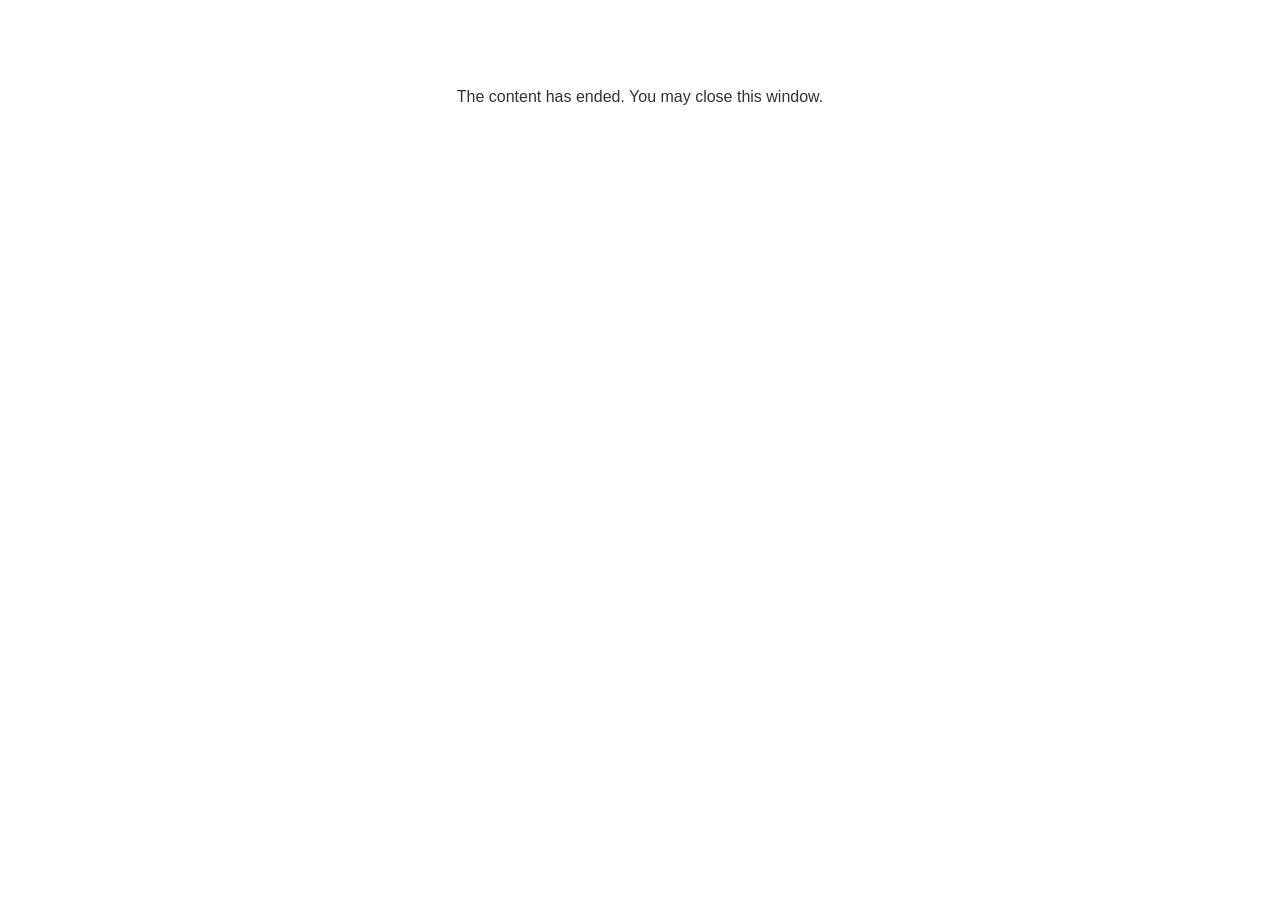
<file: lms/goodbye.html>
<!doctype html>
<html>
<body style="background-color: #ffffff;">

<p role="alert" style="color: #333333;font-family: Open Sans, articulate, tahoma, arial;font-size: medium;text-align: center;">
<br><br><br><br>
The content has ended. You may close this window.
</p>

</body>
</html>
</file>
